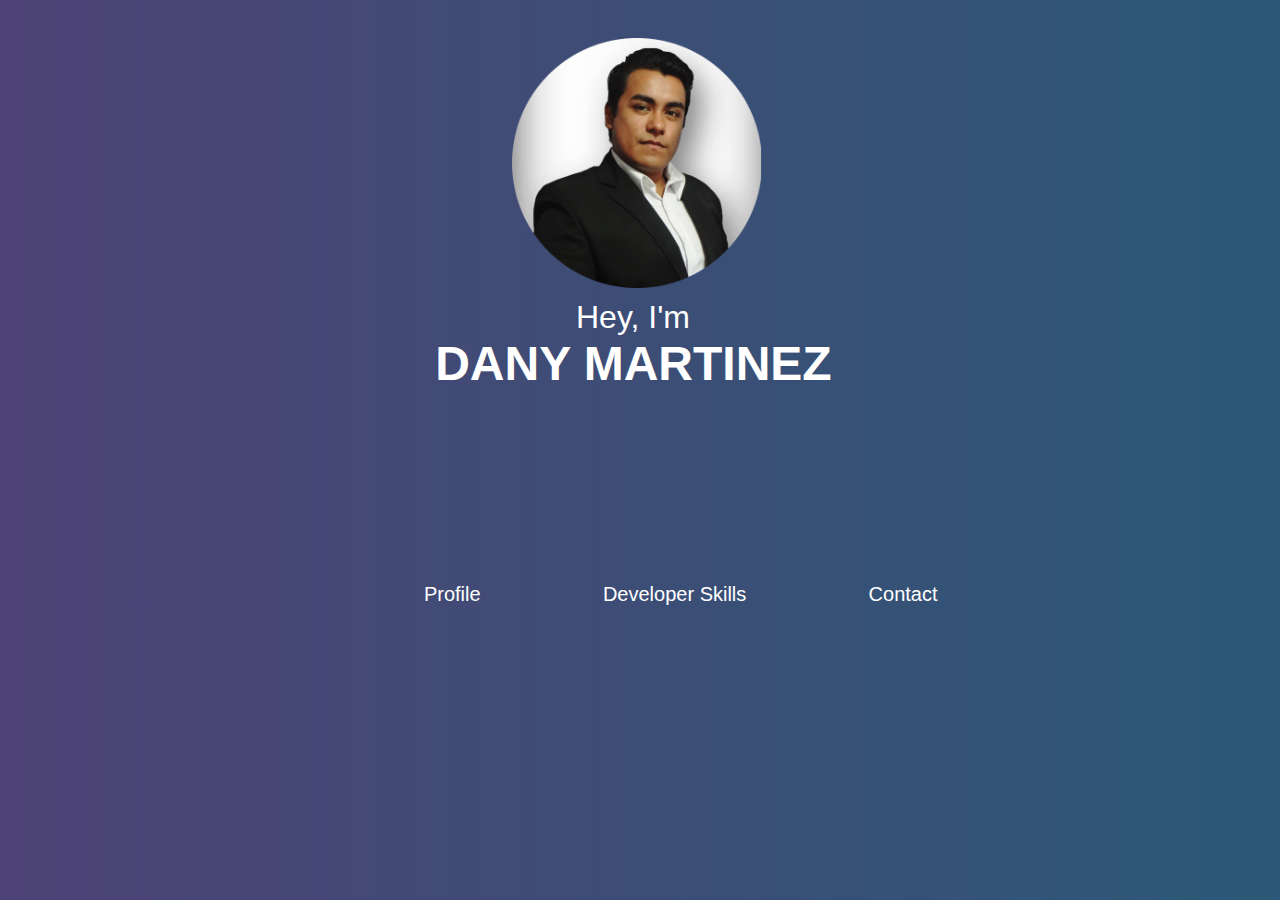
<file: index.html>
<!DOCTYPE html>
<html lang="en">
    <head>
        <meta charset="UTF-8"> 
        <title>I'm Dany Martinez</title>
        <link rel="stylesheet" href="styles.css">
    </head>
    <body>
        <img src="img/profile.png" class="foto">
        <header>
            <h1 class="titulo">Hey, I'm </h1>
            <h2 class="subtitulo">DANY MARTINEZ</h2>
        </header>

        <nav class="navegar">
            <ul>
                <li><a href="profile.html">Profile</a></li>
                <li>Developer Skills</li>
                <li>Contact</li>
            </ul>
        </nav>
        
    </body>
</html>
</file>
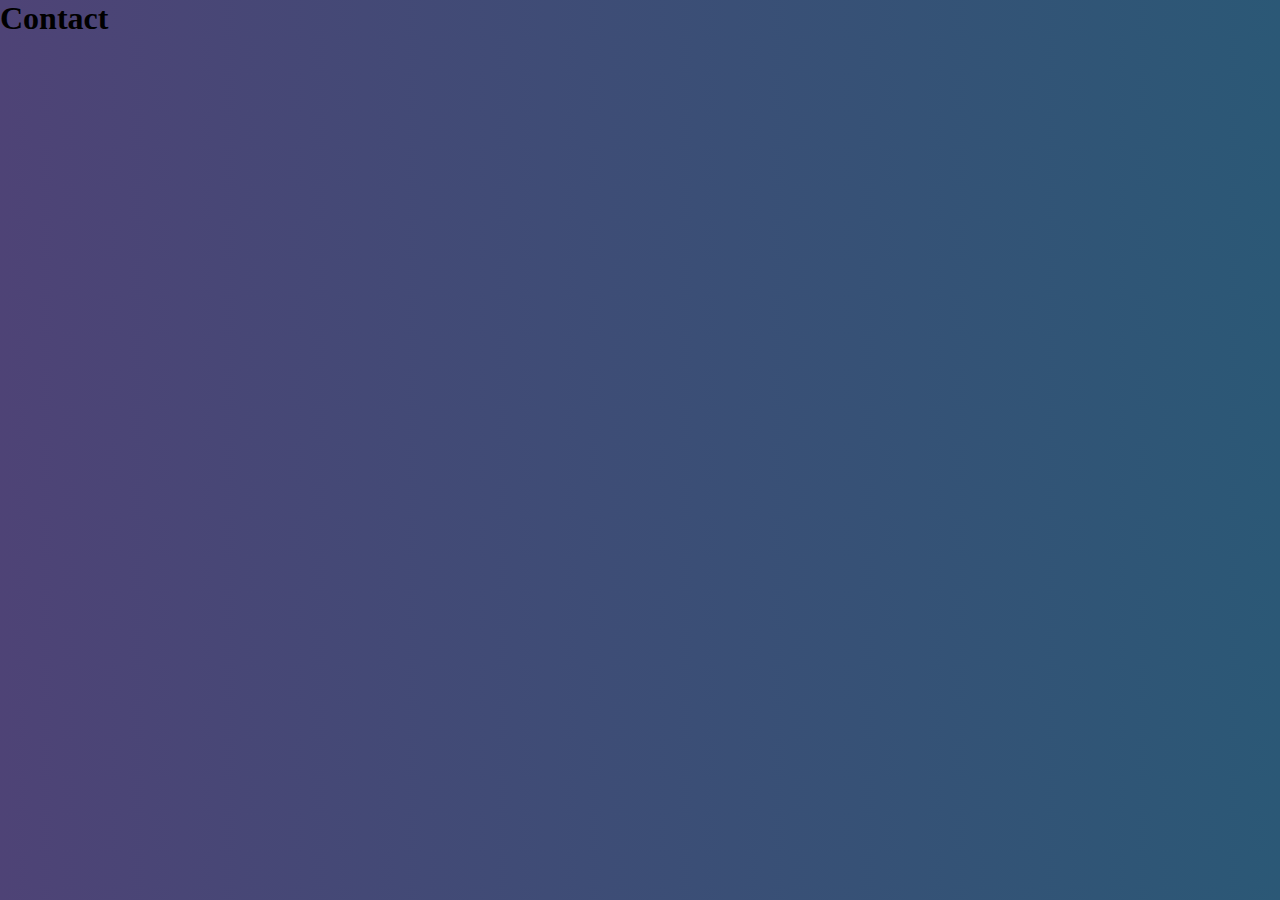
<file: contact.html>
<!DOCTYPE html>
<html>
    <head>
        <meta charset="UTF-8">
        <title>Dany - Contact</title>
        <link rel="stylesheet" href="scontact.css">
    </head>
    <body>
        <header><h1>Contact</h1></header>
    </body>
</html>
</file>
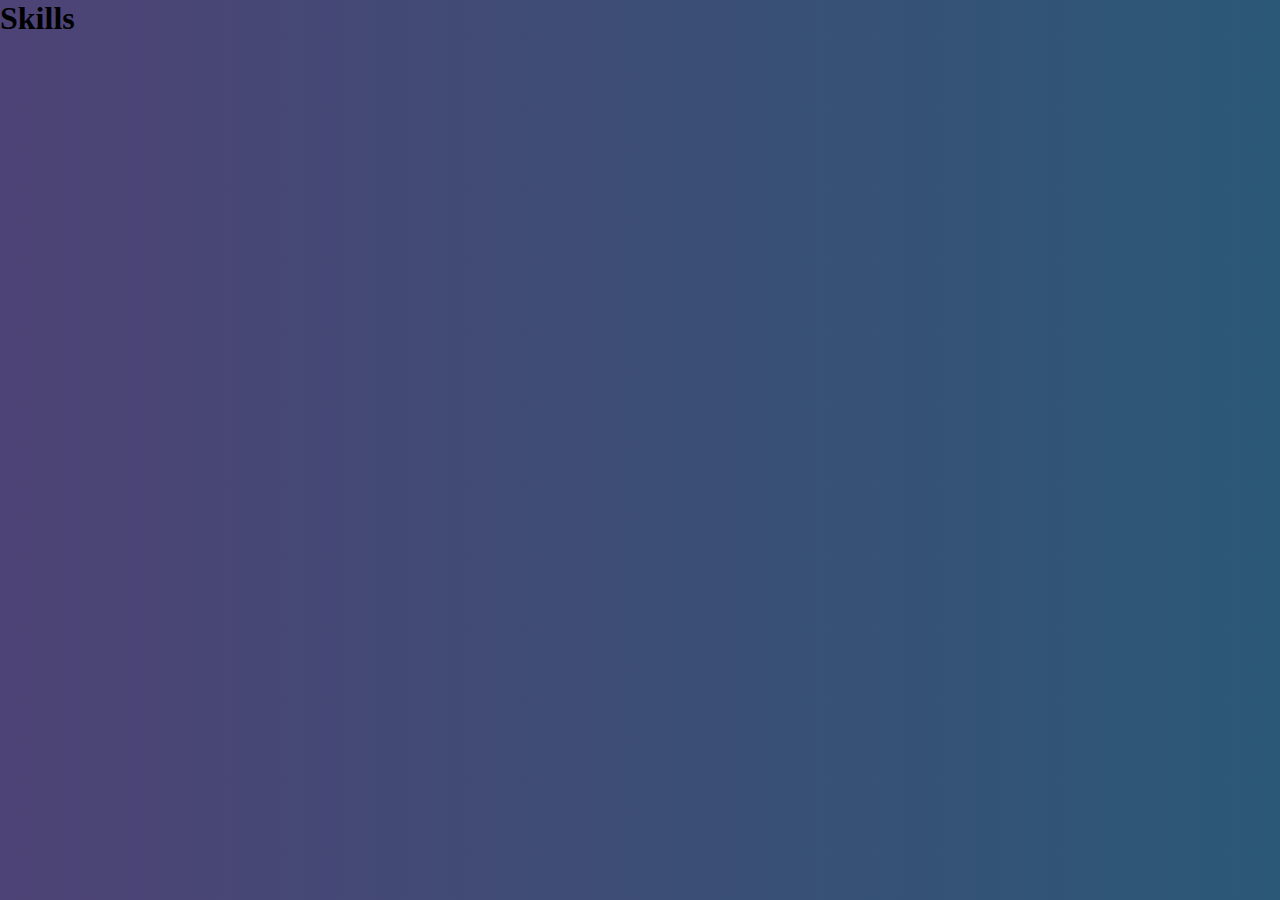
<file: skills.html>
<!DOCTYPE html>
<html lang="en">
    <head>
        <meta charset="UTF-8">
        <title>Dany - Contact</title>
        <link rel="stylesheet" href="sskills.css">
    </head>
    <body>
        <header><h1>Skills</h1></header>
    </body>
</html>
</file>
<file: styles.css>
*{
    margin: 0;
    padding: 0;
}
body{
    background: #2b5876;  /* fallback for old browsers */
background: -webkit-linear-gradient(to right, #4e4376, #2b5876);  /* Chrome 10-25, Safari 5.1-6 */
background: linear-gradient(to right, #4e4376, #2b5876); /* W3C, IE 10+/ Edge, Firefox 16+, Chrome 26+, Opera 12+, Safari 7+ */
}

.foto {
    padding-top: 3%;
    padding-left: 40%;
    width: 250px;
    height: 250px;
}
.titulo {
    padding-left: 45%;
    padding-top: 5pt;
    font-family: sans-serif;
    font-weight: lighter;
    color: white;
}

.subtitulo {
    padding-left: 34%;
    font-family: sans-serif;
    font-weight: bold;
    font-size: 300%;
    color: white;
}

.navegar{
    font-family: sans-serif;
    font-size: 15pt;
    color: white;
    padding-left: 24%;
    padding-top: 15%;
}

.navegar li {
    list-style: none;
    display: inline-block;
    padding-left: 12%;
}

a {
    text-decoration: none;
    color: white;
}

a:hover {
    text-decoration: none;
    color: wheat;
}

@media (max-width: 1080px) {
    .foto {
        padding-top: 15%;
        padding-left: 27%;
        width: 50%;
        height: 50%;
    }
    .titulo {
        padding-left: 36%;
        font-size: 600%;
        padding-top: 5pt;
        font-family: sans-serif;
        font-weight: lighter;
        color: white;       
    }

    .subtitulo {
        padding-left: 20%;
        font-family: sans-serif;
        font-weight: bold;
        font-size: 500%;
        color: white;       
    }
    .navegar{
        font-family: sans-serif;
        font-size: 320%;
        color: white;
        padding-left: 5%;
        padding-top: 40%;
    }
}
</file>
<file: scontact.css>
*{
    margin: 0;
    padding: 0;
}
body{
    background: #2b5876;  /* fallback for old browsers */
background: -webkit-linear-gradient(to right, #4e4376, #2b5876);  /* Chrome 10-25, Safari 5.1-6 */
background: linear-gradient(to right, #4e4376, #2b5876); /* W3C, IE 10+/ Edge, Firefox 16+, Chrome 26+, Opera 12+, Safari 7+ */
}
</file>
<file: sskills.css>
*{
    margin: 0;
    padding: 0;
}
body{
    background: #2b5876;  /* fallback for old browsers */
background: -webkit-linear-gradient(to right, #4e4376, #2b5876);  /* Chrome 10-25, Safari 5.1-6 */
background: linear-gradient(to right, #4e4376, #2b5876); /* W3C, IE 10+/ Edge, Firefox 16+, Chrome 26+, Opera 12+, Safari 7+ */
}
</file>
